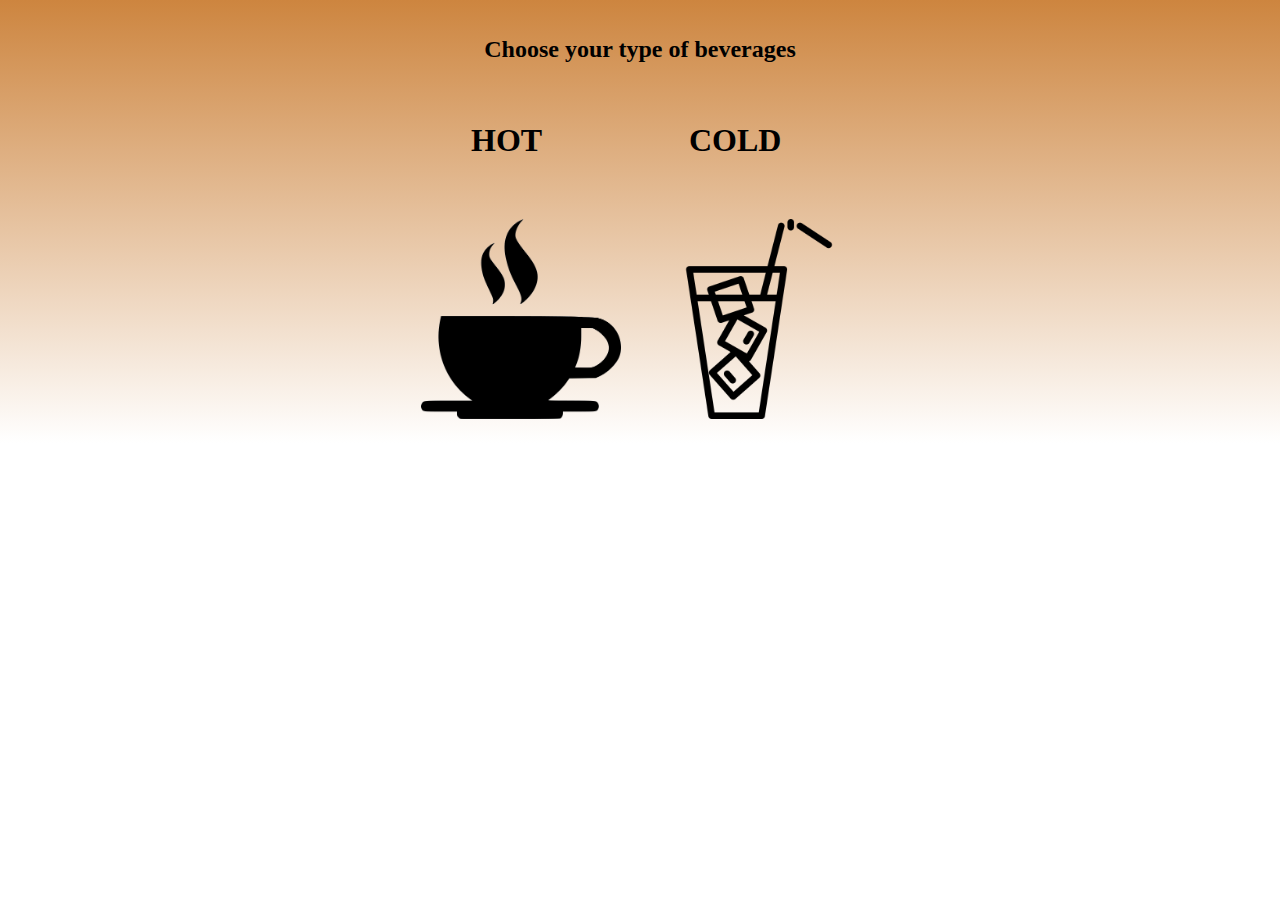
<file: index.html>
<!DOCTYPE html>
<html lang="en" dir="ltr">
  <head>
    <meta charset="utf-8">
    <title>Coffee shop</title>
    <link type="text/css" rel="stylesheet" href="style.css">
 <script src="https://code.jquery.com/jquery-3.3.1.js"
    integrity="sha256-2Kok7MbOyxpgUVvAk/HJ2jigOSYS2auK4Pfzbm7uH60="
    crossorigin="anonymous"></script>
      <script src="jquery.js"></script>
  </head>
  <body>
    <div id="header"></div>
	<include src="header.html"></include>
<!--Remaining section-->
<br /><br />
 <h2 style="margin:0 auto;">Choose your type of beverages</h2>
    <div class="form1">
      <br/>
   <table cellpadding="18px" style="margin:0 auto;">
     <tr>

       <td>
        <h1 style="margin-left:50px;">HOT</h1>
       </td>
       <td>
         <h1 style="margin-left:30px;">COLD</h1>
       </td>
       </tr>
     <tr>
      <td>
        <!--<a><img class="hot"src=""</a>-->
        <a href="hot.html">
        <img class="hot" border="0" alt="hot drink picture" src="img/hot.png" width="100" height="100">
        </a>
        <td>
         <a href="cold.html"><img class="cold" src="img/cold.png" height="200px"; width="200px;"></a>
          </td>
       </tr>
   </table>
 </div>
  </body>
</html>
</file>
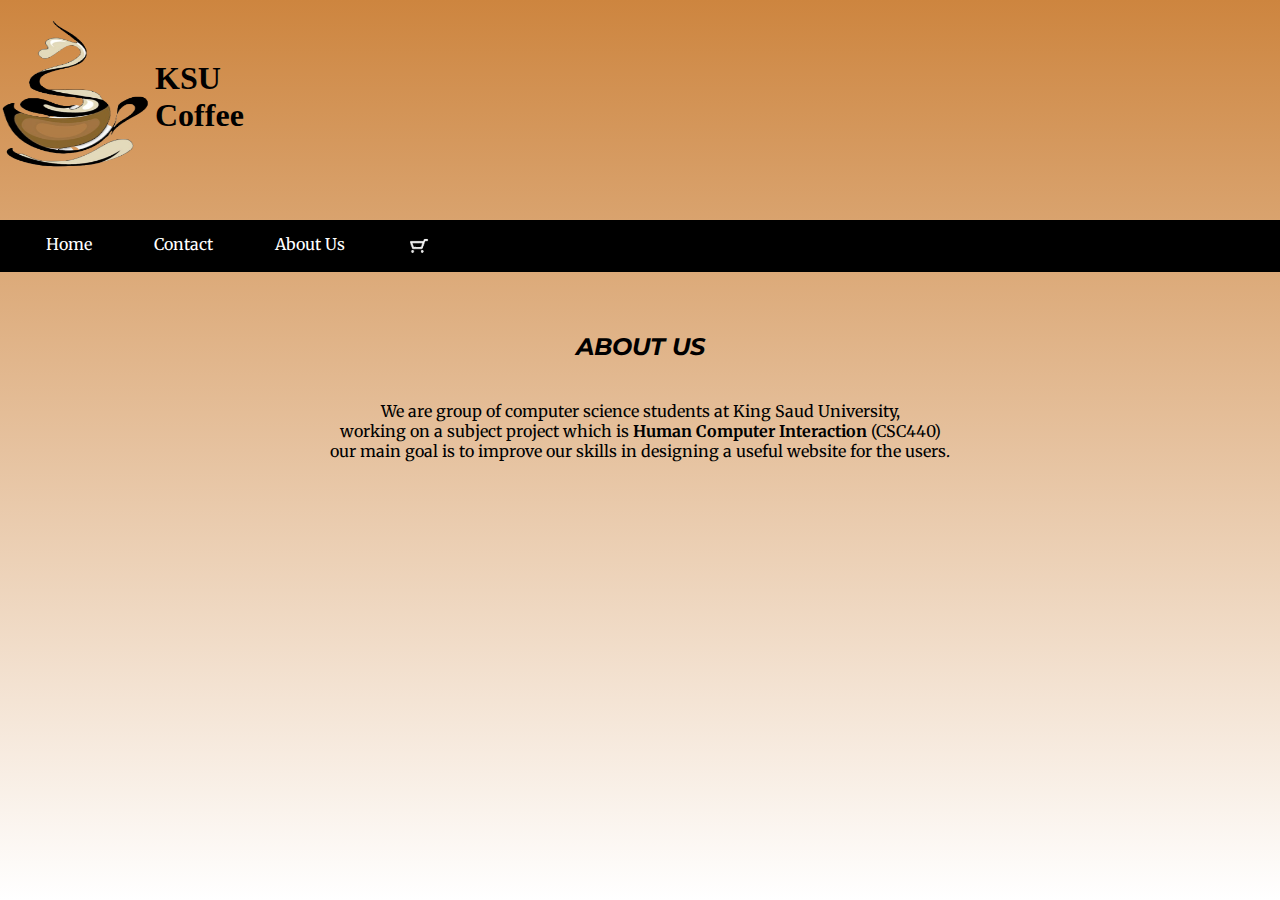
<file: about.html>
<!<!DOCTYPE html>
<html lang="en" dir="ltr">
  <head>
      <meta charset="utf-8">
   <title>About us</title>
      <link type="text/css" rel="stylesheet" href="style.css">
   <script src="https://ajax.googleapis.com/ajax/libs/jquery/3.4.1/jquery.min.js"></script>
         <script src="jquery.js"></script>
    </head>
    <body>
      <div id="header"></div>
        <!--Remaining section-->
    <br /><br />
     <h2 style="text-align:center"><i>ABOUT US</i></h2>
        <p style="text-align:center; padding-top: 20px;">
          We are group of computer science students at King Saud University,<br/>
          working on a subject project which is <b>Human Computer Interaction</b> (CSC440)<br>
          our main goal is to improve our skills in designing a useful website for the users.
          </p>
      </body>

</html>
</file>
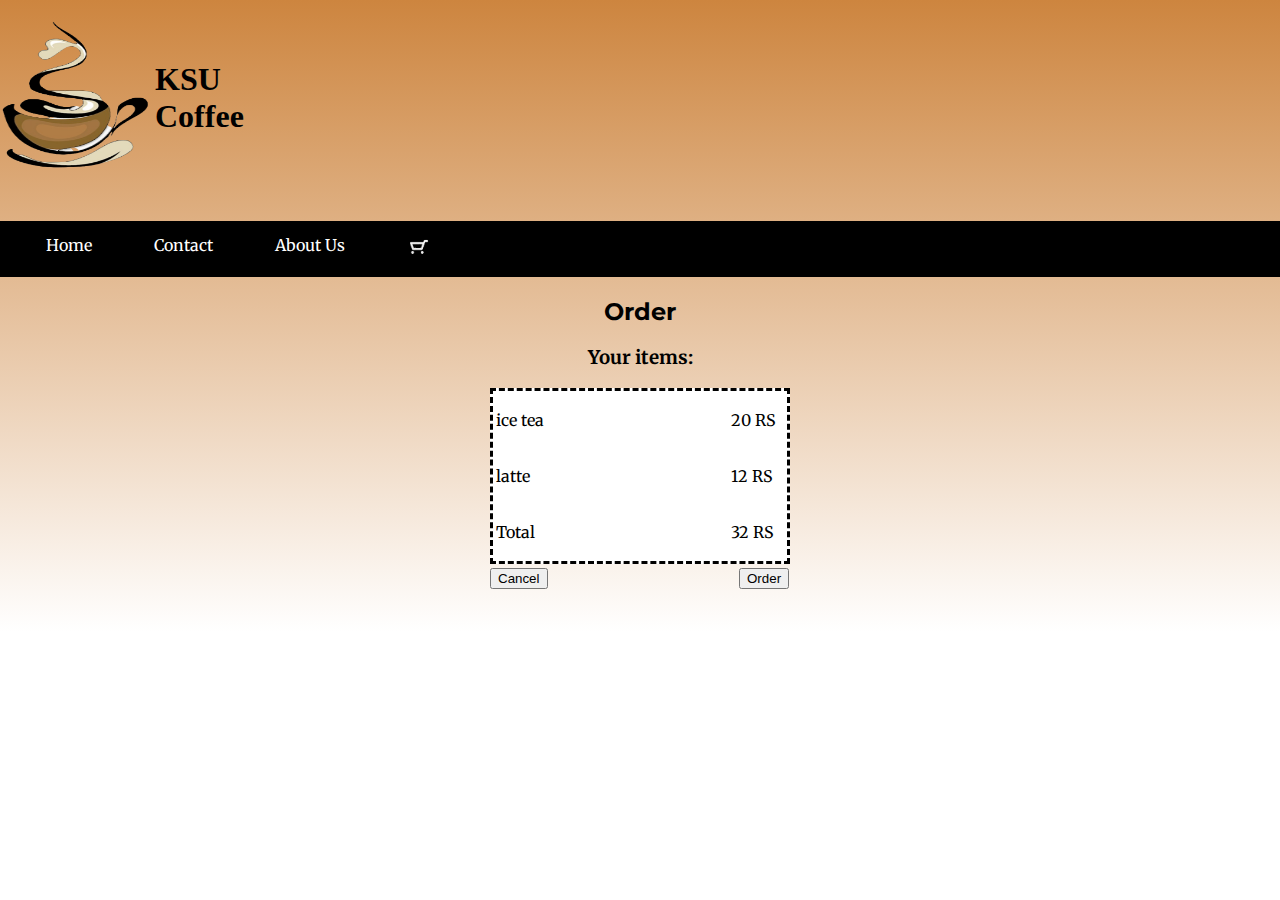
<file: cart.html>
<!DOCTYPE html>
<html>
<head>
	<meta charset="utf-8">
	<title>Cart</title>
	<link type="text/css" rel="stylesheet" href="style.css">
	<script src="https://ajax.googleapis.com/ajax/libs/jquery/3.4.1/jquery.min.js"></script>
   <script src="jquery.js"></script>
</head>
<body>
  <div id="header"></div>
	<h2>Order</h2>
	<h3>Your items:</h3>
	<table style="margin: 0 auto; border-style: dashed; border-color: black; background-color: white;" width=300px;>
			<tr>
				<td><p style="margin-right: 150px">ice tea</p></td>
				<td>20 RS</td>
			</tr>
			<tr>
				<td><P>latte</P></td>
				<td>12 RS</td>
			</tr>
			<tr>
				<td><p>Total</p></td>
				<td>32 RS</td>
			</tr>

	</table>
	<table style="margin-left:50%;">
		<tr>
			<td><button class = "DeleteButton" style="margin-left:-153px">Cancel</button></td>
			<td><button class = "OrderButton"style="margin-left:92px">Order</button></td>
		</tr>
	</table>
	<br></br>
</body>
</html>
</file>
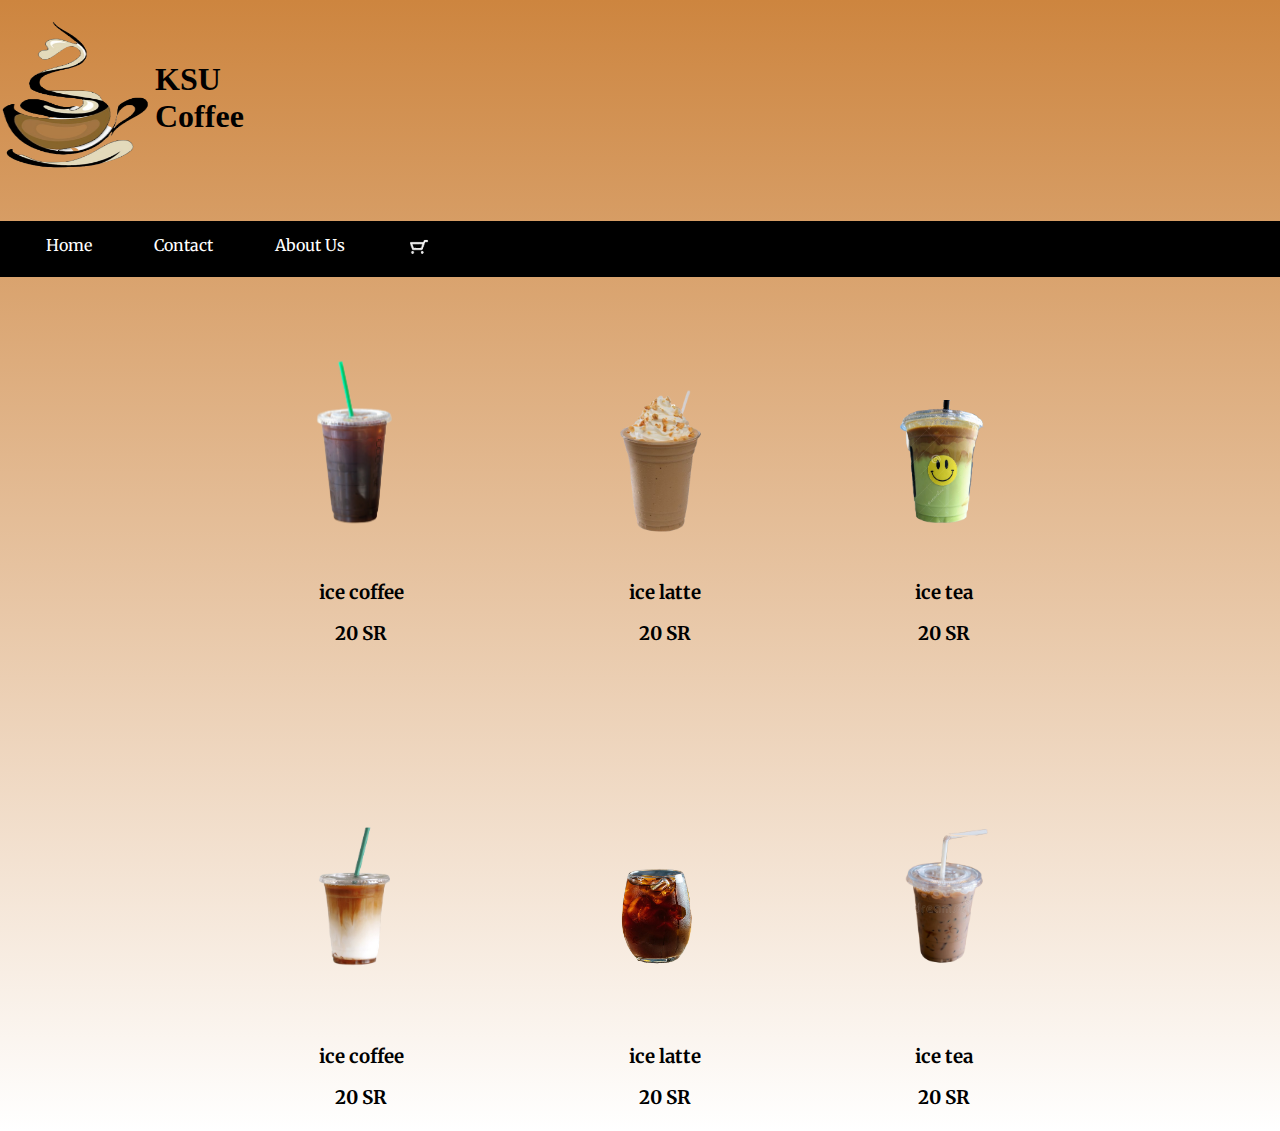
<file: cold.html>
<!DOCTYPE html>
<html lang="en" dir="ltr">
  <head>
    <meta charset="utf-8">
    <title>Coffee shop</title>
    <link type="text/css" rel="stylesheet" href="style.css">
	<script src="https://ajax.googleapis.com/ajax/libs/jquery/3.4.1/jquery.min.js"></script>
   <script src="jquery.js"></script>

  </head>
  <body>
      <div id="header"></div>
    <br/>
    <!--<h1>Choose a breveages type</h1>-->
    <div class="">
   <table  style="position:relative; margin: 0 auto">
     <tr>
    <td width="250px">
   <img class="cold" src="img/ice_black_coffee.png" style="width:300px;  margin-top: 8%; margin-left: 12%;  position:static;"  >
        </td>

         <td width="250px">
   <img class="cold" src="img/iced_latte.png" style="width:200px; margin-left: 19%; margin-top: 20%; position: static; " >
        </td>

        <td width="250px">
         <img class="cold" src="img/ice_pistachio_coffee.png" style="width:200px; margin-left: 9% ; margin-top: 40%; position: static;">
        </td>
         </tr>

        <tr>
         <td>
       <h3 style="" >
         ice coffee
       </h3>
       <h3 style="" >
        20 SR
       </h3>
       </td>

        <td>
       <h3 style="" >
         ice latte
       </h3>
       <h3 style="" >
        20 SR
       </h3>
       </td>

       <td>
       <h3 style="">
         ice tea
       </h3>
       <h3 style="" >
        20 SR
       </h3>
       </td>
      <tr>
    <td width="250px">
    
   <img class="cold" src="img/iced_caramel_macchiato.png" style="width:250px; margin-left: 28%; margin-top: 35%; position: static;" >
        </td>

         <td width="250px">
   <img class="cold" src="img/cold_brew.png" style="width:300px;  margin-top: 25%; margin-left: 10%; position: static;" >
        </td>

        <td width="250px">
         <img class="cold" class="cold" src="img/iced_mocha.png" style="width:150px; margin-left:23%;  margin-top: 50%; position: static;" >
        </td>
         </tr>

        <tr>
         <td>
       <h3 style=" " >
         ice coffee
       </h3>
       <h3 style=" " >
        20 SR
       </h3>
       </td>

        <td>
       <h3 style="" >
         ice latte
       </h3>
       <h3 style="" >
        20 SR
       </h3>
       </td>

       <td>
       <h3 style=" ">
         ice tea
       </h3>
       <h3 style=" " >
        20 SR
       </h3>
       </td>


     </tr>


   </table>
   </div>

  </body>
</html>
</file>
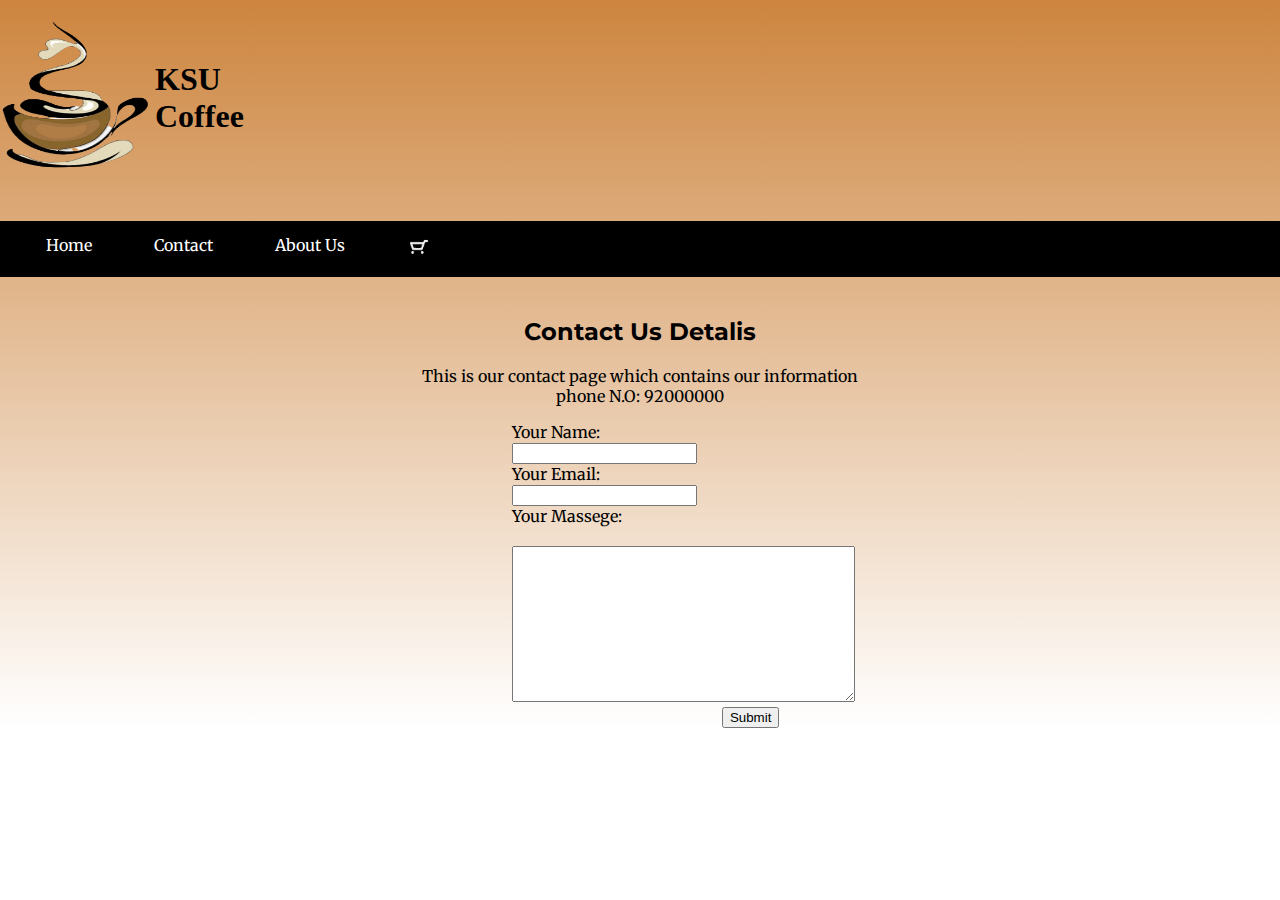
<file: contact.html>
<!DOCTYPE HTML>
<html>
<head>
<meta charset="utf-8">

    <title>Contact Us</title>
	<link type="text/css" rel="stylesheet" href="style.css">
<script src="https://ajax.googleapis.com/ajax/libs/jquery/3.4.1/jquery.min.js"></script>
 <script src="jquery.js"></script>
    </head>
<body>

    <div id="header"></div>
    <br>
    <h2 style="text-align: center">Contact Us Detalis</h2>
    <p style="text-align: center">This is our contact page which contains our information<br>
    phone N.O: 92000000<br>
    </p>
<form style="margin:0 40%;" action="mailto:info@email.com" method="post" enctype="text/plain">
    <label>Your Name:</label>
    <input type="text" name="yourName" value="" maxlength="50"><br>
    <label>Your Email:</label>
    <input type="email" name="yourEmail" value=""><br>
    <label>Your Massege:</label><br><br>
    <textarea name="yourMessage" rows="10" cols="40" maxlength="500"></textarea><br>
    <input style="margin-left:82%" type="submit" name="">
    </form>

    </body>




</html>
</file>
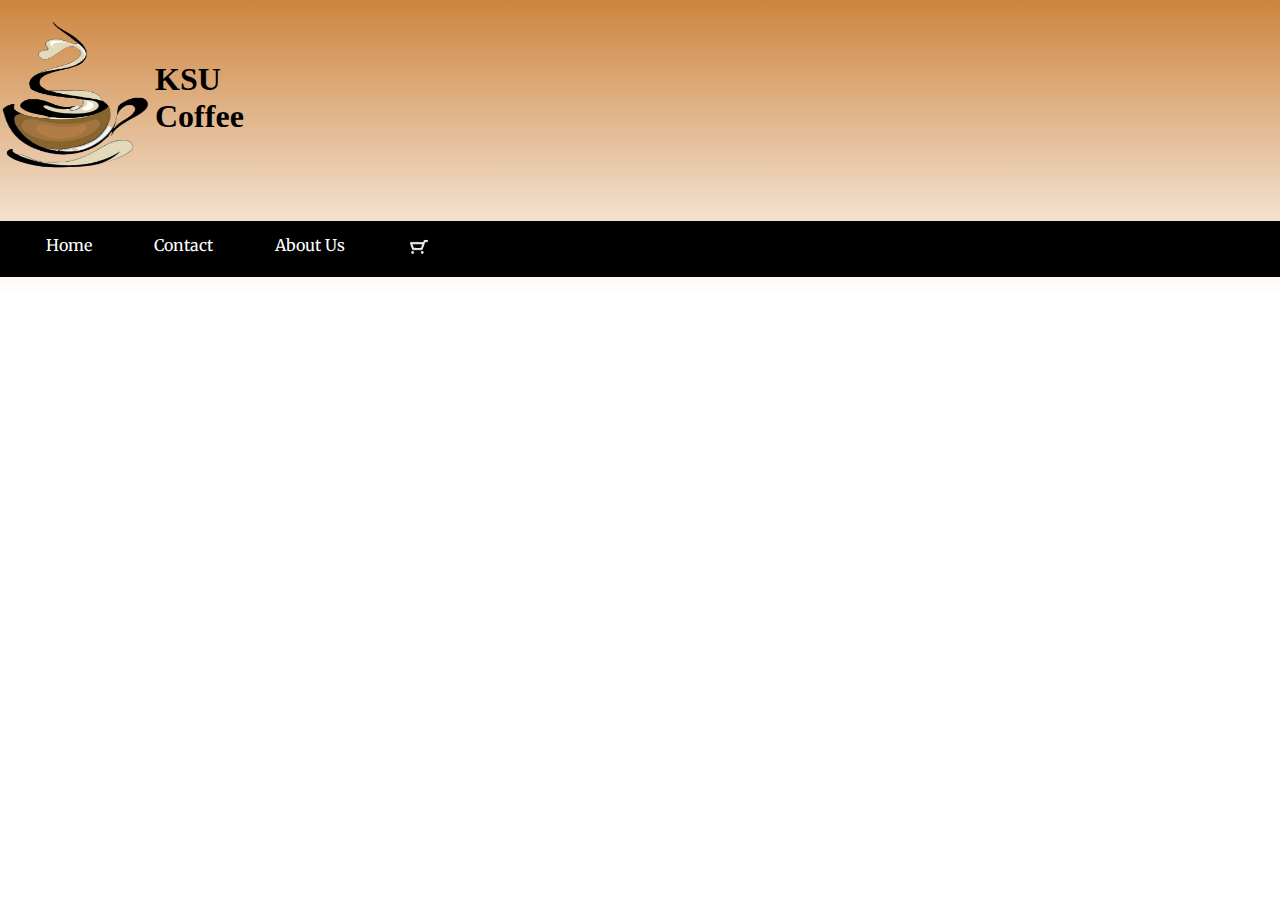
<file: header.html>
<!DOCTYPE html>
<html>
 <head>
   <meta charset="utf-8">
   <link type="text/css" rel="stylesheet" href="style1.css">
   <link href="https://fonts.googleapis.com/css?family=Merriweather|Montserrat|Sacramento&display=swap" rel="stylesheet">
   </head>
   <body>
    <div class="top">
      <img class="logo" src="img/logo.png"/>
      <div class="container">
      <h1 style="padding-top:40px;font-family:'verdina', cursive;">
        KSU Coffee
      </h1>
        </div>
      <ul class="toolbar">
     <li><a href="index.html">Home</a></li>
     <li><a href="contact.html">Contact</a></li>
     <li><a href="about.html">About Us</a></li>
     <li><a href="cart.html"><img class = "cart" src="img/cart.png" style="height:24px; position:relative;"></a></li>
   </ul>
      </div>
     </body>
</html>
</file>
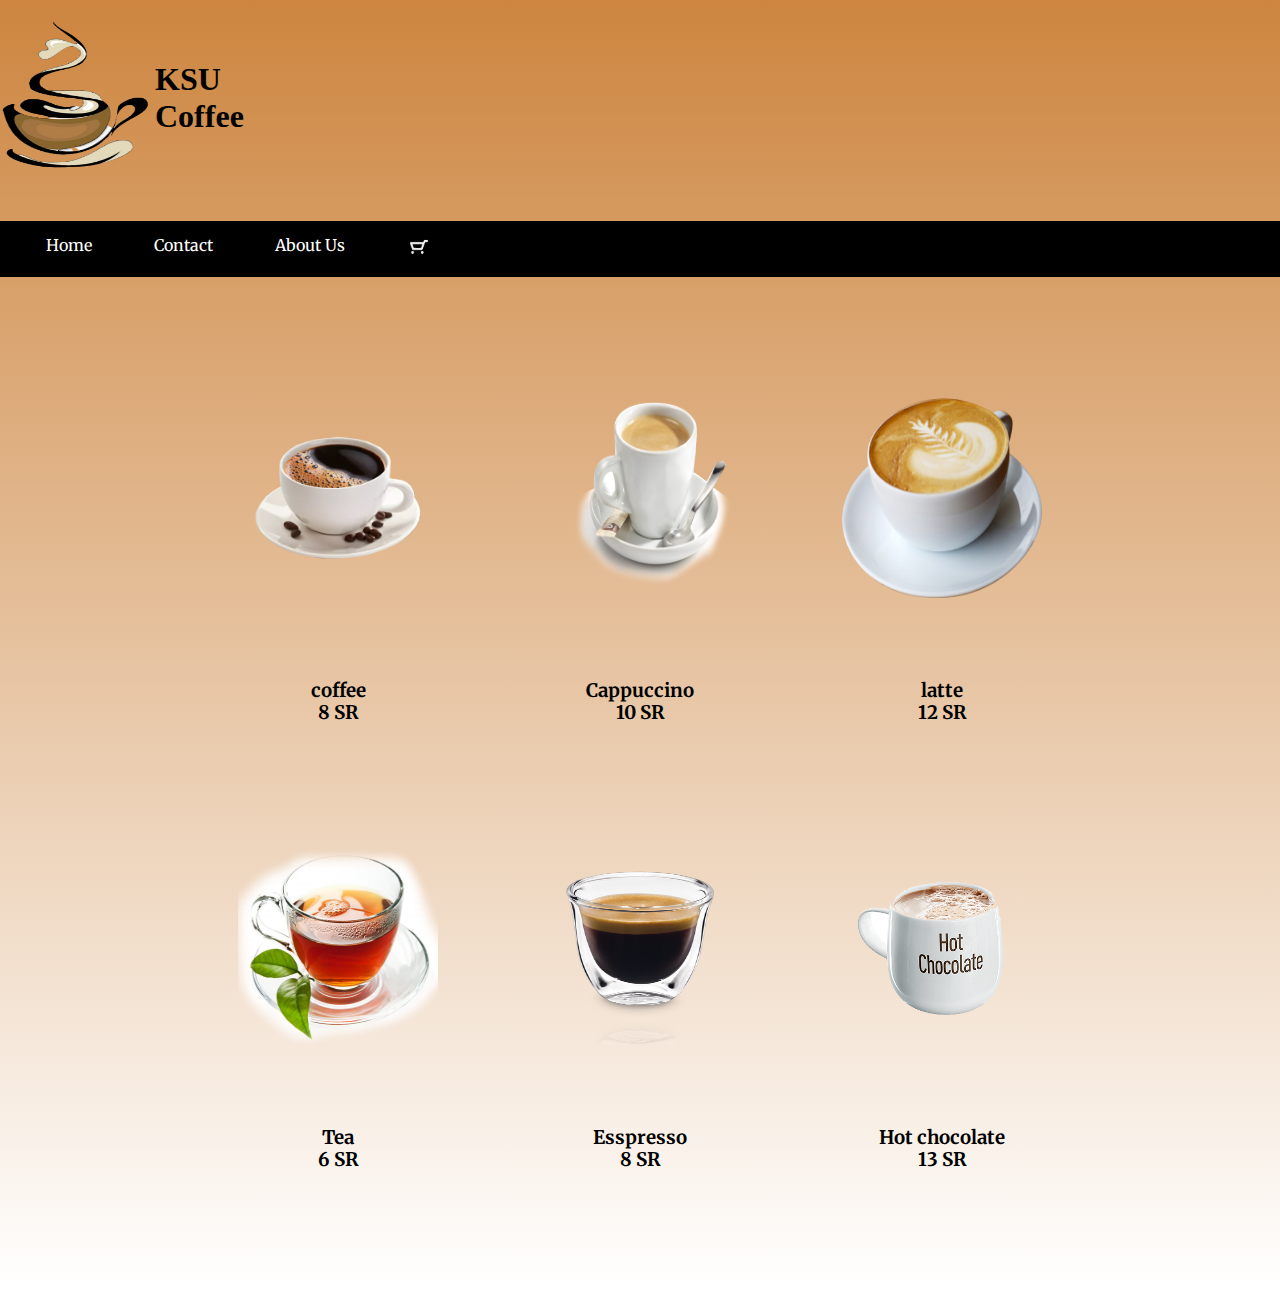
<file: hot.html>
<!DOCTYPE html>
<html lang="en" dir="ltr">
  <head>
    <meta charset="utf-8">
    <title>Coffee shop</title>
    <link type="text/css" rel="stylesheet" href="style.css">
      <script src="https://ajax.googleapis.com/ajax/libs/jquery/3.4.1/jquery.min.js"></script>
   <script src="jquery.js"></script>
  </head>
  <body>
         <div id="header"></div>
    <!--<h1>Choose a breveages type</h1>-->
    <div>
      <br/>
   <table  cellspacing="100px" style="margin:0 auto;" width="600px">
     <tr>
    <td>
   <img class="hot" src="img/coffee.png"  >
    
          
        </td>
         <td>
   <img class="hot" src="img/cappuccino.png">
            
        </td>
        <td>
         <img class="hot" src="img/latte.png">
        
        </td>
         
         </tr>
        <tr>
         <td>
       <h3 style=" margin-top:-25px">
         coffee
       </h3>
       <h3 style=" margin-top:-20px" >
        8 SR
       </h3>
       </td>

        <td>
       <h3 style="margin-top:-25px">
         Cappuccino
       </h3>
       <h3 style=" margin-top:-20px">
        10 SR
       </h3>
       </td>
       <td>
       <h3 style=" margin-top:-25px">
         latte
       </h3>
       <h3 style=" margin-top:-20px">
        12 SR
       </h3>
       </td>
     </tr>

      <tr>
    <td>
   <img class="hot" src="img/tea.png"  >
        </td>

         <td>
   <img class="hot" src="img/Esspresso.png">
        </td>

        <td>
         <img class="hot" class="cold" src="img/chocolate.png">
        </td>
         </tr>
        <tr>
         <td>
       <h3 style=" margin-top:-25px">
         Tea
       </h3>
       <h3 style=" margin-top:-20px">
        6 SR
       </h3>
       </td>

        <td>
       <h3 style=" margin-top:-25px">
         Esspresso
       </h3>
       <h3 style=" margin-top:-20px">
        8 SR
       </h3>
       </td>

       <td>
       <h3 style=" margin-top:-25px">
         Hot chocolate
       </h3>
       <h3 style=" margin-top:-20px">
        13 SR
       </h3>
       </td>
     </tr>


   </table>
   </div>

  </body>
</html>
</file>
<file: style.css>
body{
  margin: 0;
  background-image: linear-gradient(to bottom,Peru,white);
  background-repeat: no-repeat;
}
ul {
  list-style-type: none;
  margin: 0;
  padding: 0;
  overflow: hidden;
  background-color: #333;
  
}
li {
  float: left;
}
li a {
  display: block;
  color: white;
  text-align: center;
  padding: 14px 16px;
  text-decoration: none;
}
li a:hover {
  background-color: #111;
}
.hot{
  width:200px;
  height:200px;
  transition: transform .2s;
  margin: 0 auto;
}
.hot:hover{
  transform: scale(1.2);
}
.cold{
 
  transition: transform .2s;
}
.cold:hover{
  transform: scale(1.2);
}

hr{
  width: 350px;
  border-style: inset;
  border-width: medium;
}

h2{
  text-align: center;
}
h3{
  text-align: center;
}
.pages{
  background-color: inherit;
  font-family: serif;
  text-align: center;
  text-shadow: 1pt 2pt 2pt ;
}
</file>
<file: style1.css>
body{
  margin: 0;
  background-image: linear-gradient(to bottom,Peru,white);
  background-repeat: no-repeat;
  font-family: 'Merriweather', serif;
}
.container{
  width: 160px;
  height: 150px;
  position: relative;
  margin-top: 20px;
  margin-left: 155px;
  text-align:left;
  font-family:

}
.toolbar {
  list-style-type: none;
  margin-top:50px;
  padding:0;
  overflow: hidden;
  background-color: #000;

}
.logo{
  width: 150px;
  height: 150px;
  position: absolute;
}
li {
  float: left;
  padding-left:30px;
}
li a {
  display: block;
  color: white;
  text-align: center;
  padding: 14px 16px;
  text-decoration: none;
}
h2{
  font-family: 'Montserrat', sans-serif;
}
</file>
